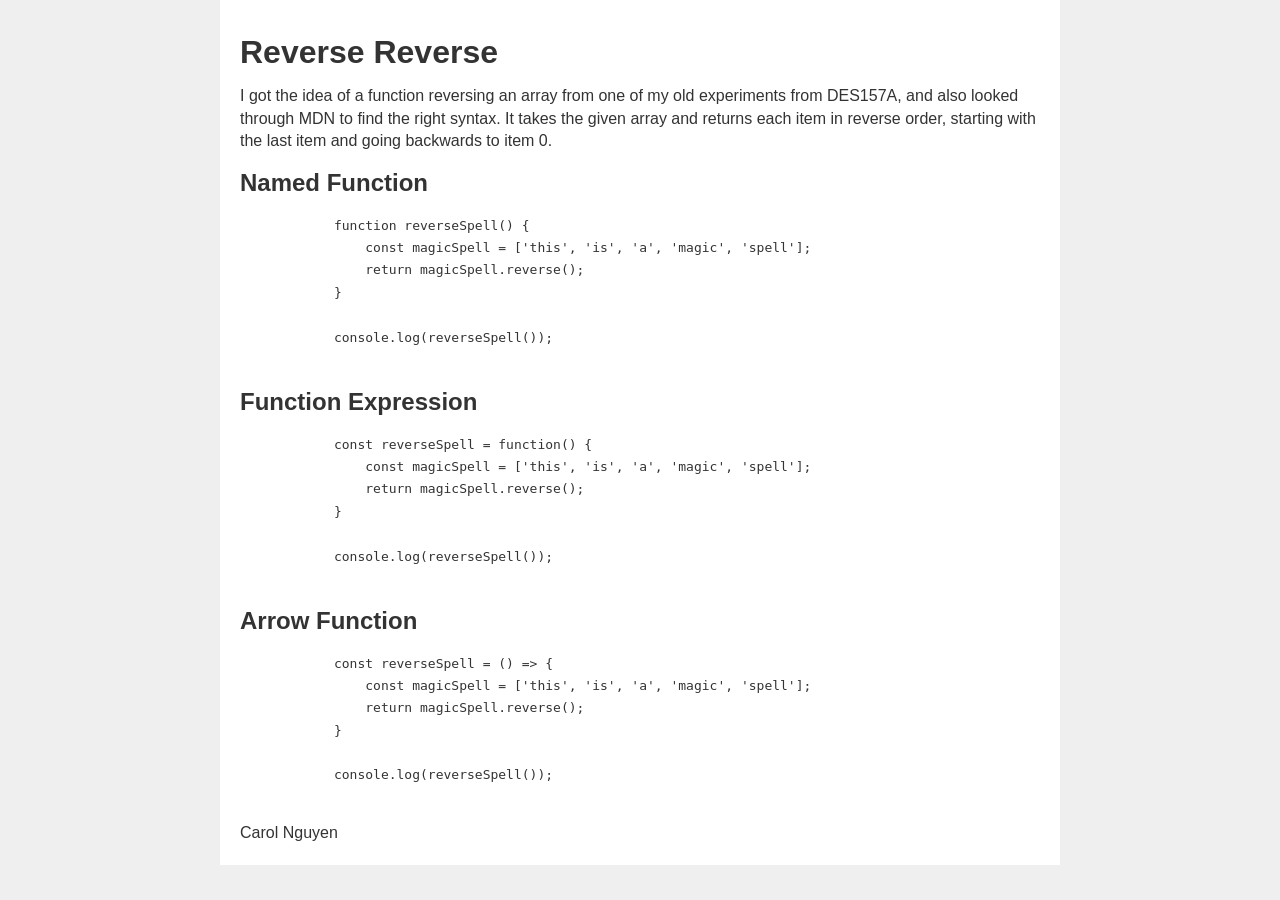
<file: arrow-functions/arrowfunctionstemplate-1.html>
<!DOCTYPE html>
<html lang="en">
<head>
    <meta charset="UTF-8">
    <meta http-equiv="X-UA-Compatible" content="IE=edge">
    <meta name="viewport" content="width=device-width, initial-scale=1.0">
    <title>Arrow Functions</title>
    <style>
        html {
            background-color: #efefef;
        }
        body {
            font-family: Arial, Helvetica, sans-serif;
            color: #333;
            line-height: 1.4em;
            max-width: 800px;
            margin: auto;
            padding: 20px;
            background-color: #fff;
        }

        code {
            font-family: 'Courier New', Courier, monospace;
        }
    </style>
</head>
<body>
    <h1>Reverse Reverse</h1>

    <p>I got the idea of a function reversing an array from one of my old experiments from DES157A, and also looked through MDN to find the right syntax. It takes the given array and returns each item in reverse order, starting with the last item and going backwards to item 0. </p>

    <h2>Named Function</h2>
    <code>
        <pre>
            function reverseSpell() {
                const magicSpell = ['this', 'is', 'a', 'magic', 'spell'];
                return magicSpell.reverse();
            }

            console.log(reverseSpell());
        </pre>
    </code>

    <h2>Function Expression</h2>
    <code>
        <pre>
            const reverseSpell = function() {
                const magicSpell = ['this', 'is', 'a', 'magic', 'spell'];
                return magicSpell.reverse();
            }

            console.log(reverseSpell());
        </pre>
    </code>

    <h2>Arrow Function</h2>
    <code>
        <pre>
            const reverseSpell = () => {
                const magicSpell = ['this', 'is', 'a', 'magic', 'spell'];
                return magicSpell.reverse();
            }

            console.log(reverseSpell());
        </pre>
    </code>

    <footer> Carol Nguyen </footer>
    
</body>
</html>
</file>
